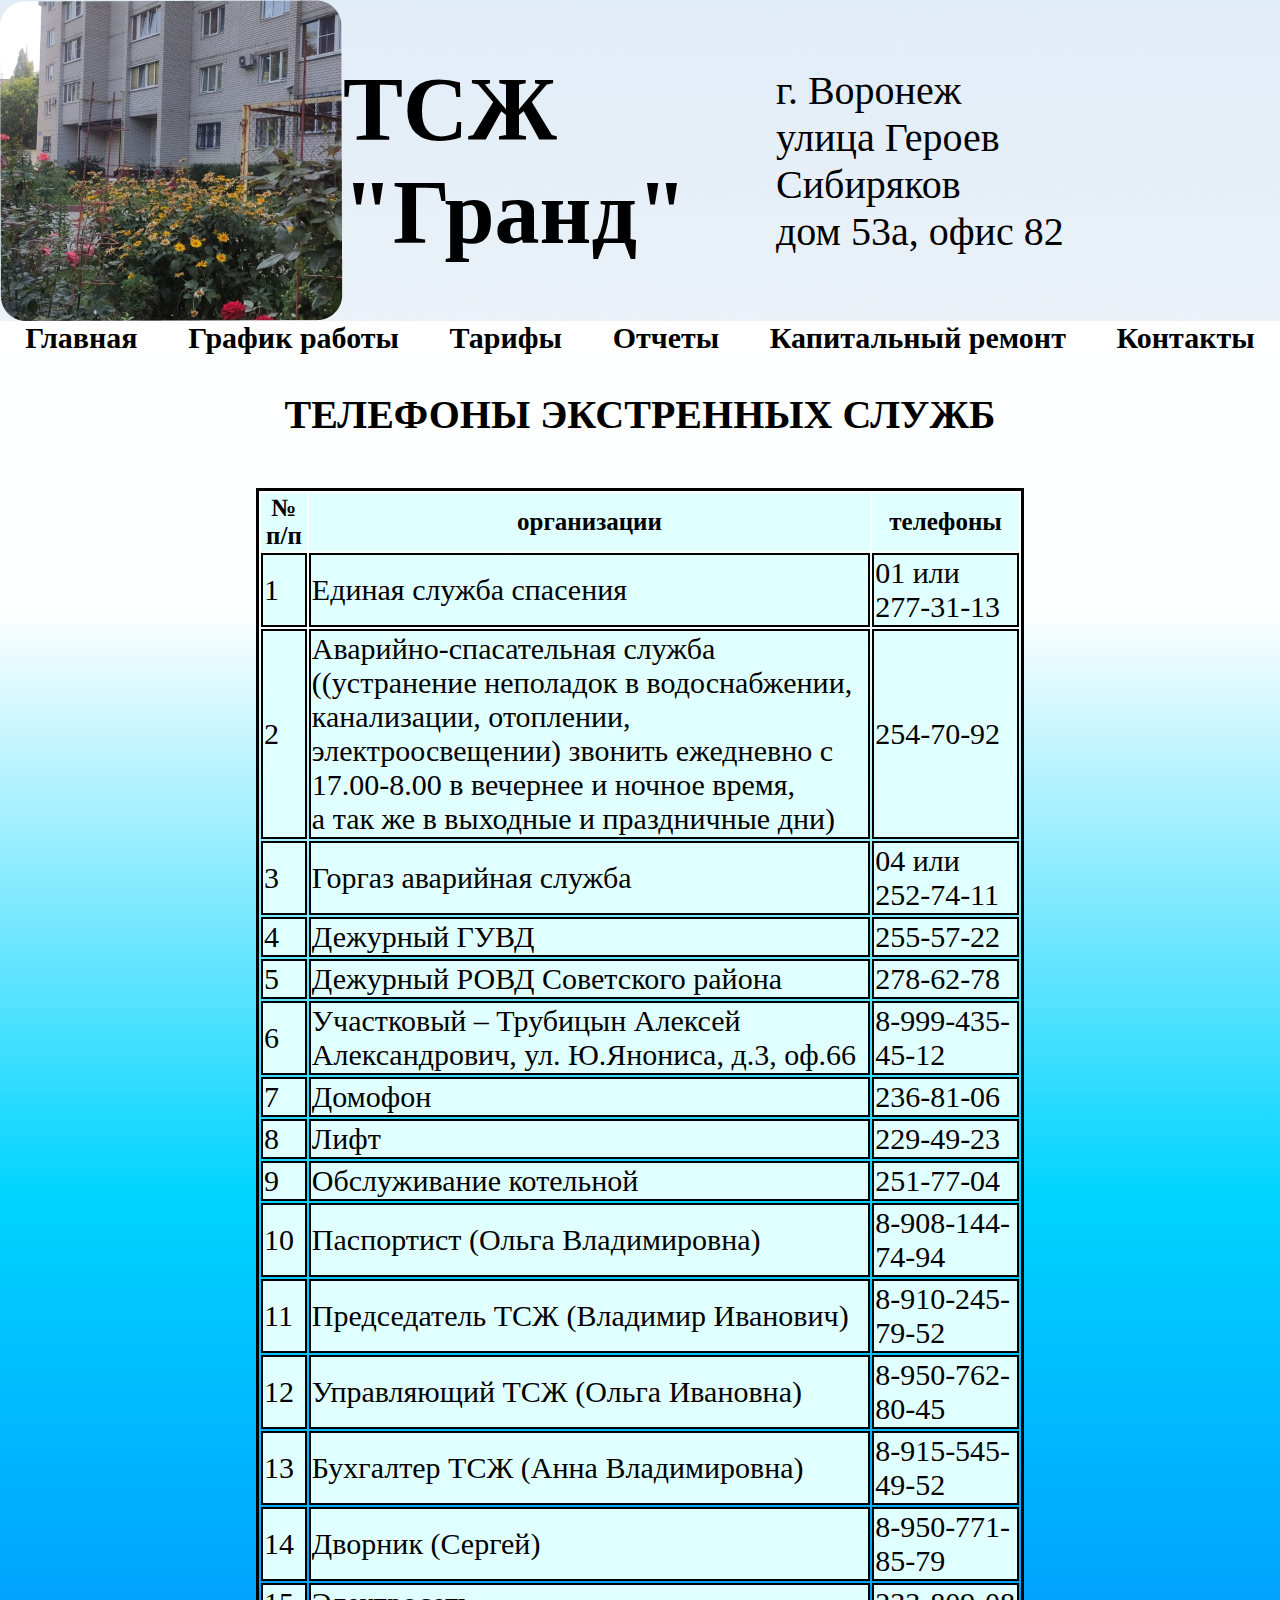
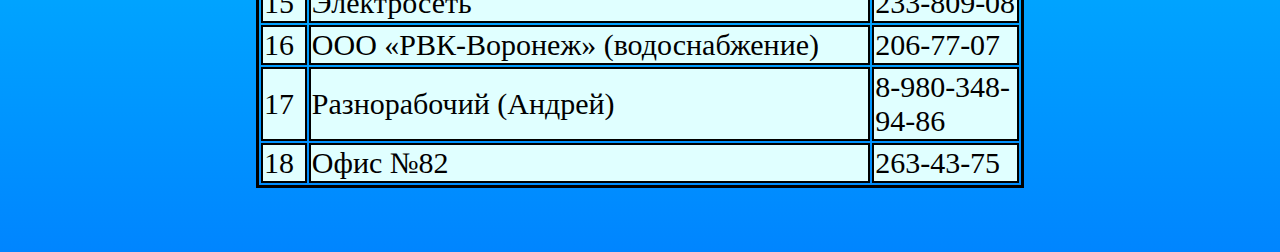
<file: contacts.html>
<!DOCTYPE html>
<html lang="en">

<head>
    <meta charset="UTF-8">
    <meta name="viewport" content="width=device-width, initial-scale=1.0">
    <title>Сайт ТСЖ "Гранд"</title>
    <link rel="stylesheet" href="style.css">
    <link rel="stylesheet" href="breakpoints.css">
</head>

<body>
    <header>

        <div class="header-flex__div">
            <img src="images/home_header.png">
            <h1 class="header-h1">ТСЖ "Гранд"</h1>
            <div class="header-p">
                <p class="adress">г. Воронеж</p>
                <p class="adress">улица Героев Сибиряков</p>
                <p class="adress">дом 53а, офис 82</p>
            </div>
        </div>
        <div class="burger-menu">
          <span></span>
        </div>
        <nav class="header__main-nav main-nav">
            <li class="list__item"><a href="index.html " class="main-nav__a">Главная</a></li>
            <li class="list__item"><a href="grafik.html " class="main-nav__a">График работы</a></li>
            <li class="list__item"><a href="tarif.html " class="main-nav__a">Тарифы</a></li>
            <li class="list__item"><a href="otchet.html " class="main-nav__a">Отчеты</a></li>
            <li class="list__item"><a href="kap-remont.html " class="main-nav__a">Капитальный ремонт</a></li>
            <li class="list__item"><a href="contacts.html " class="main-nav__a">Контакты</a></li>  
        </nav>
    </header>
    <main>
        <div class = "main__div">
            <p class="tel_ekctr_cly">ТЕЛЕФОНЫ ЭКСТРЕННЫХ СЛУЖБ</p>
            <table class="contacts_table">
                <colgroup>
                  <col span="2" style="background:LightCyan">
                  <col style="background-color:LightCyan">
                </colgroup>
                <tr class="tr1">
                  <th class="tablefont">№ п/п</th>
                  <th class="tablefont">организации</th>
                  <th class="tablefont">телефоны</th>
                </tr>
                <tr class="tr1">
                  <td class="td1">1</td>
                  <td class="td1">Единая служба спасения</td>
                  <td class="td1">01 или 277-31-13</td>
                </tr>
                <tr class="tr1">
                  <td class="td1">2</td>
                  <td class="td1">Аварийно-спасательная служба
                    ((устранение неполадок в водоснабжении, канализации, отоплении,<br> электроосвещении) звонить ежедневно с 17.00-8.00 в
                     вечернее и ночное время,<br> а так же в выходные и праздничные дни) 
                    </td>
                  <td class="td1">254-70-92</td>
                </tr>
                <tr class="tr1">
                    <td class="td1">3</td>
                    <td class="td1">Горгаз аварийная служба</td>
                    <td class="td1">04 или 252-74-11</td>
                  </tr>
                  <tr class="tr1">
                    <td class="td1">4</td>
                    <td class="td1">Дежурный ГУВД</td>
                    <td class="td1">255-57-22</td>
                  </tr>
                  <tr class="tr1">
                    <td class="td1">5</td>
                    <td class="td1">Дежурный РОВД Советского района</td>
                    <td class="td1">278-62-78</td>
                  </tr>
                  <tr class="tr1">
                    <td class="td1">6</td>
                    <td class="td1">Участковый – Трубицын Алексей Александрович, ул. Ю.Янониса, д.3, оф.66</td>
                    <td class="td1">8-999-435-45-12</td>
                  </tr>
                  <tr class="tr1">
                    <td class="td1">7</td>
                    <td class="td1">Домофон</td>
                    <td class="td1">236-81-06</td>
                  </tr>
                  <tr class="tr1">
                    <td class="td1">8</td>
                    <td class="td1">Лифт </td>
                    <td class="td1">229-49-23</td>
                  </tr>
                  <tr class="tr1">
                    <td class="td1">9</td>
                    <td class="td1">Обслуживание котельной</td>
                    <td class="td1">251-77-04</td>
                  </tr>
                  <tr class="tr1">
                    <td class="td1">10</td>
                    <td class="td1">Паспортист (Ольга Владимировна)</td>
                    <td class="td1">8-908-144-74-94</td>
                  </tr>
                  <tr class="tr1">
                    <td class="td1">11</td>
                    <td class="td1">Председатель ТСЖ (Владимир Иванович)</td>
                    <td class="td1">8-910-245-79-52</td>
                  </tr>
                  <tr class="tr1">
                    <td class="td1">12</td>
                    <td class="td1">Управляющий ТСЖ (Ольга Ивановна)</td>
                    <td class="td1">8-950-762-80-45</td>
                  </tr>
                  <tr class="tr1">
                    <td class="td1">13</td>
                    <td class="td1">Бухгалтер ТСЖ (Анна Владимировна)</td>
                    <td class="td1">8-915-545-49-52</td>
                  </tr>
                  <tr class="tr1">
                    <td class="td1">14</td>
                    <td class="td1">Дворник (Сергей)</td>
                    <td class="td1">8-950-771-85-79</td>
                  </tr>
                  <tr class="tr1">
                    <td class="td1">15</td>
                    <td class="td1">Электросеть</td>
                    <td class="td1">233-809-08</td>
                  </tr>
                  <tr class="tr1">
                    <td class="td1">16</td>
                    <td class="td1">ООО «РВК-Воронеж» (водоснабжение)</td>
                    <td class="td1">206-77-07</td>
                  </tr>
                  <tr class="tr1">
                    <td class="td1">17</td>
                    <td class="td1">Разнорабочий  (Андрей)</td>
                    <td class="td1">8-980-348-94-86</td>
                  </tr>
                  <tr class="tr1">
                    <td class="td1">18</td>
                    <td class="td1">Офис №82</td>
                    <td class="td1">263-43-75</td>
                  </tr>

                
              </table>
        </div>
    </main>
    <footer>
        
    </footer>
    <script>
      if(window.innerWidth < 481){
        // Get all <p> tags on the page
        const paragraphs = document.querySelectorAll('p');
    
        // Loop through each <p> tag and reduce font size by half
        paragraphs.forEach(paragraph => {
          const currentFontSize = window.getComputedStyle(paragraph).fontSize;
          const newSize = parseFloat(currentFontSize) * 0.6; // Reduce size by half
          paragraph.style.fontSize = newSize + 'px';
        });
    
        const h1s = document.querySelectorAll('h1');
        h1s.forEach(h1 => {
          const currentFontSize = window.getComputedStyle(h1).fontSize;
          const newSize = parseFloat(currentFontSize) * 0.4; // Reduce size by half
          h1.style.fontSize = newSize + 'px';
        });
    
        const as = document.querySelectorAll('a');
        as.forEach(a => {
          const currentFontSize = window.getComputedStyle(a).fontSize;
          const newSize = parseFloat(currentFontSize) * 0.6; // Reduce size by half
          a.style.fontSize = newSize + 'px';
        });
      }
    </script>
</body>
<script>
  let burger = document.querySelector('.burger-menu')
  let nav = document.querySelector('.main-nav')
  burger.addEventListener('click', function() {
      burger.classList.toggle('active')
      nav.classList.toggle('active')
  })
</script>
</html>
</file>
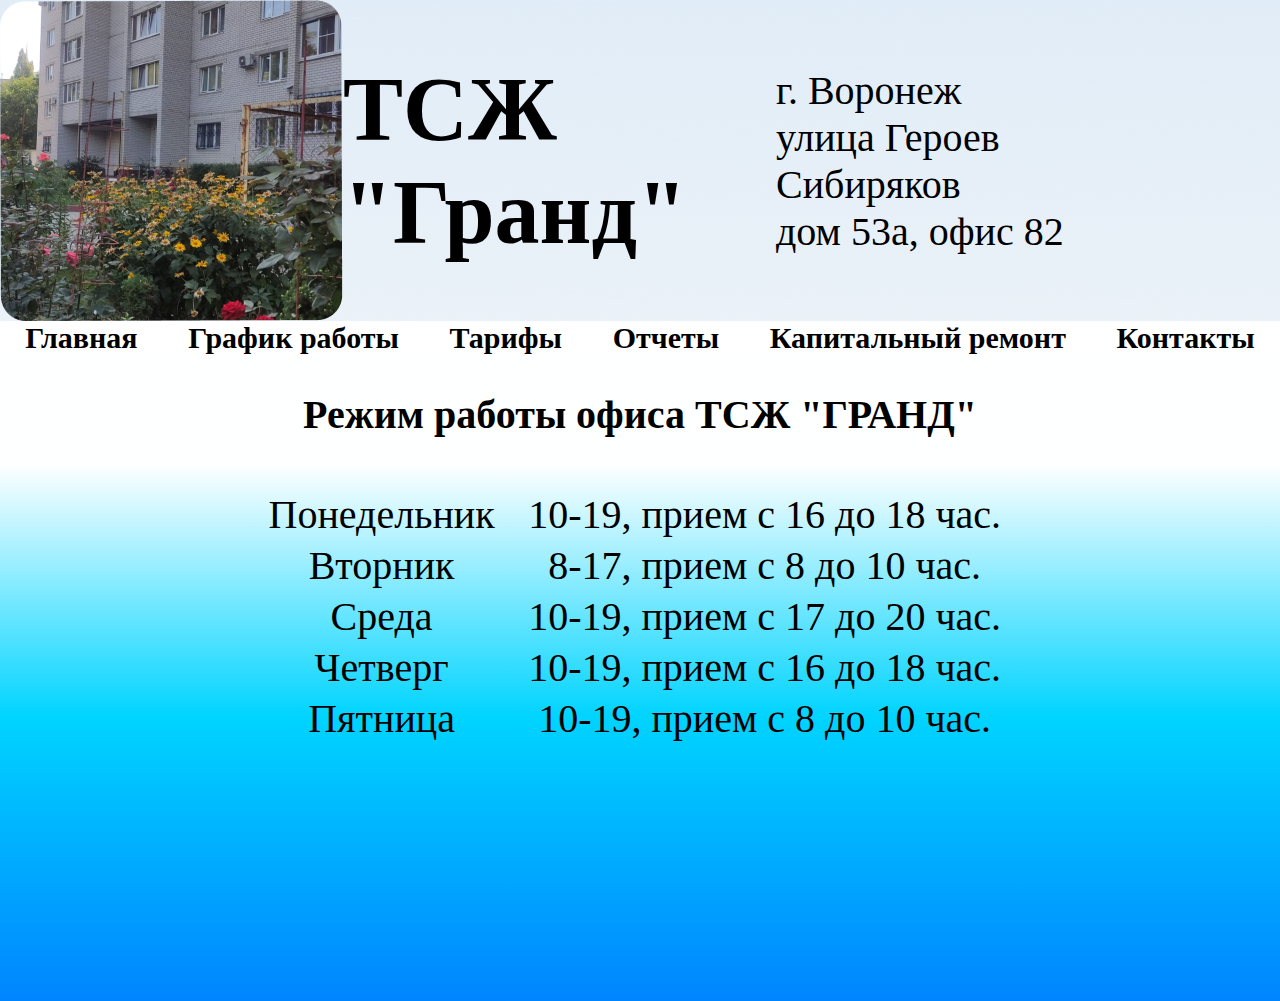
<file: grafik.html>
<!DOCTYPE html>
<html lang="en">

<head>
    <meta charset="UTF-8">
    <meta name="viewport" content="width=device-width, initial-scale=1.0">
    <title>Сайт ТСЖ "Гранд"</title>
    <link rel="stylesheet" href="style.css">
    <link rel="stylesheet" href="breakpoints.css">
</head>

<body>
    <header>

        <div class="header-flex__div">
            <img src="images/home_header.png">
            <h1 class="header-h1">ТСЖ "Гранд"</h1>
            <div class="header-p">
                <p class="adress">г. Воронеж</p>
                <p class="adress">улица Героев Сибиряков</p>
                <p class="adress">дом 53а, офис 82</p>
            </div>
        </div>
        <div class="burger-menu">
          <span></span>
        </div>
        <nav class="header__main-nav main-nav">
            <li class="list__item"><a href="index.html " class="main-nav__a">Главная</a></li>
            <li class="list__item"><a href="grafik.html " class="main-nav__a">График работы</a></li>
            <li class="list__item"><a href="tarif.html " class="main-nav__a">Тарифы</a></li>
            <li class="list__item"><a href="otchet.html " class="main-nav__a">Отчеты</a></li>
            <li class="list__item"><a href="kap-remont.html " class="main-nav__a">Капитальный ремонт</a></li>
            <li class="list__item"><a href="contacts.html " class="main-nav__a">Контакты</a></li>  
        </nav>
    </header>
    <main class="maingrafik">
        <div class = "main__div">
            <p class="tel_ekctr_cly">Режим работы офиса ТСЖ "ГРАНД"</p>
            <table class="table2 table2_grafik">
                <tr class="tr2 tr2_grafik">
                  <td class="td2 td2_grafik">Понедельник</td>
                  <td class="td2 td2_grafik">10-19, прием с 16 до 18 час.</td>
                </tr>
                <tr class="tr2 tr2_grafik">
                  <td class="td2 td2_grafik">Вторник</td>
                  <td class="td2 td2_grafik">8-17, прием с 8 до 10 час.</td>
                </tr>
                <tr class="tr2 tr2_grafik">
                    <td class="td2 td2_grafik">Среда</td>
                    <td class="td2 td2_grafik">10-19, прием с 17 до 20 час.</td>
                  </tr>
                  <tr class="tr2 tr2_grafik">
                    <td class="td2 td2_grafik">Четверг</td>
                    <td class="td2 td2_grafik">10-19, прием с 16 до 18 час.</td>
                  </tr>
                  <tr class="tr2 tr2_grafik">
                    <td class="td2 td2_grafik">Пятница</td>
                    <td class="td2 td2_grafik">10-19, прием с 8 до 10 час.</td>
                  </tr>
            </table>           
        </div>
    </main>
    <footer>
        
    </footer>
</body>
<script>
  console.log(window.innerWidth);
  if(window.innerWidth < 481){
    // Get all <p> tags on the page
    const paragraphs = document.querySelectorAll('p');
    console.log("check");

    // Loop through each <p> tag and reduce font size by half
    paragraphs.forEach(paragraph => {
      const currentFontSize = window.getComputedStyle(paragraph).fontSize;
      const newSize = parseFloat(currentFontSize) * 0.6; // Reduce size by half
      paragraph.style.fontSize = newSize + 'px';
    });

    const h1s = document.querySelectorAll('h1');
    h1s.forEach(h1 => {
      const currentFontSize = window.getComputedStyle(h1).fontSize;
      const newSize = parseFloat(currentFontSize) * 0.4; // Reduce size by half
      h1.style.fontSize = newSize + 'px';
    });

    const as = document.querySelectorAll('a');
    as.forEach(a => {
      const currentFontSize = window.getComputedStyle(a).fontSize;
      const newSize = parseFloat(currentFontSize) * 0.6; // Reduce size by half
      a.style.fontSize = newSize + 'px';
    });
  }
</script>
<script>
  let burger = document.querySelector('.burger-menu')
  let nav = document.querySelector('.main-nav')
  burger.addEventListener('click', function() {
      burger.classList.toggle('active')
      nav.classList.toggle('active')
  })
</script>
</html>
</file>
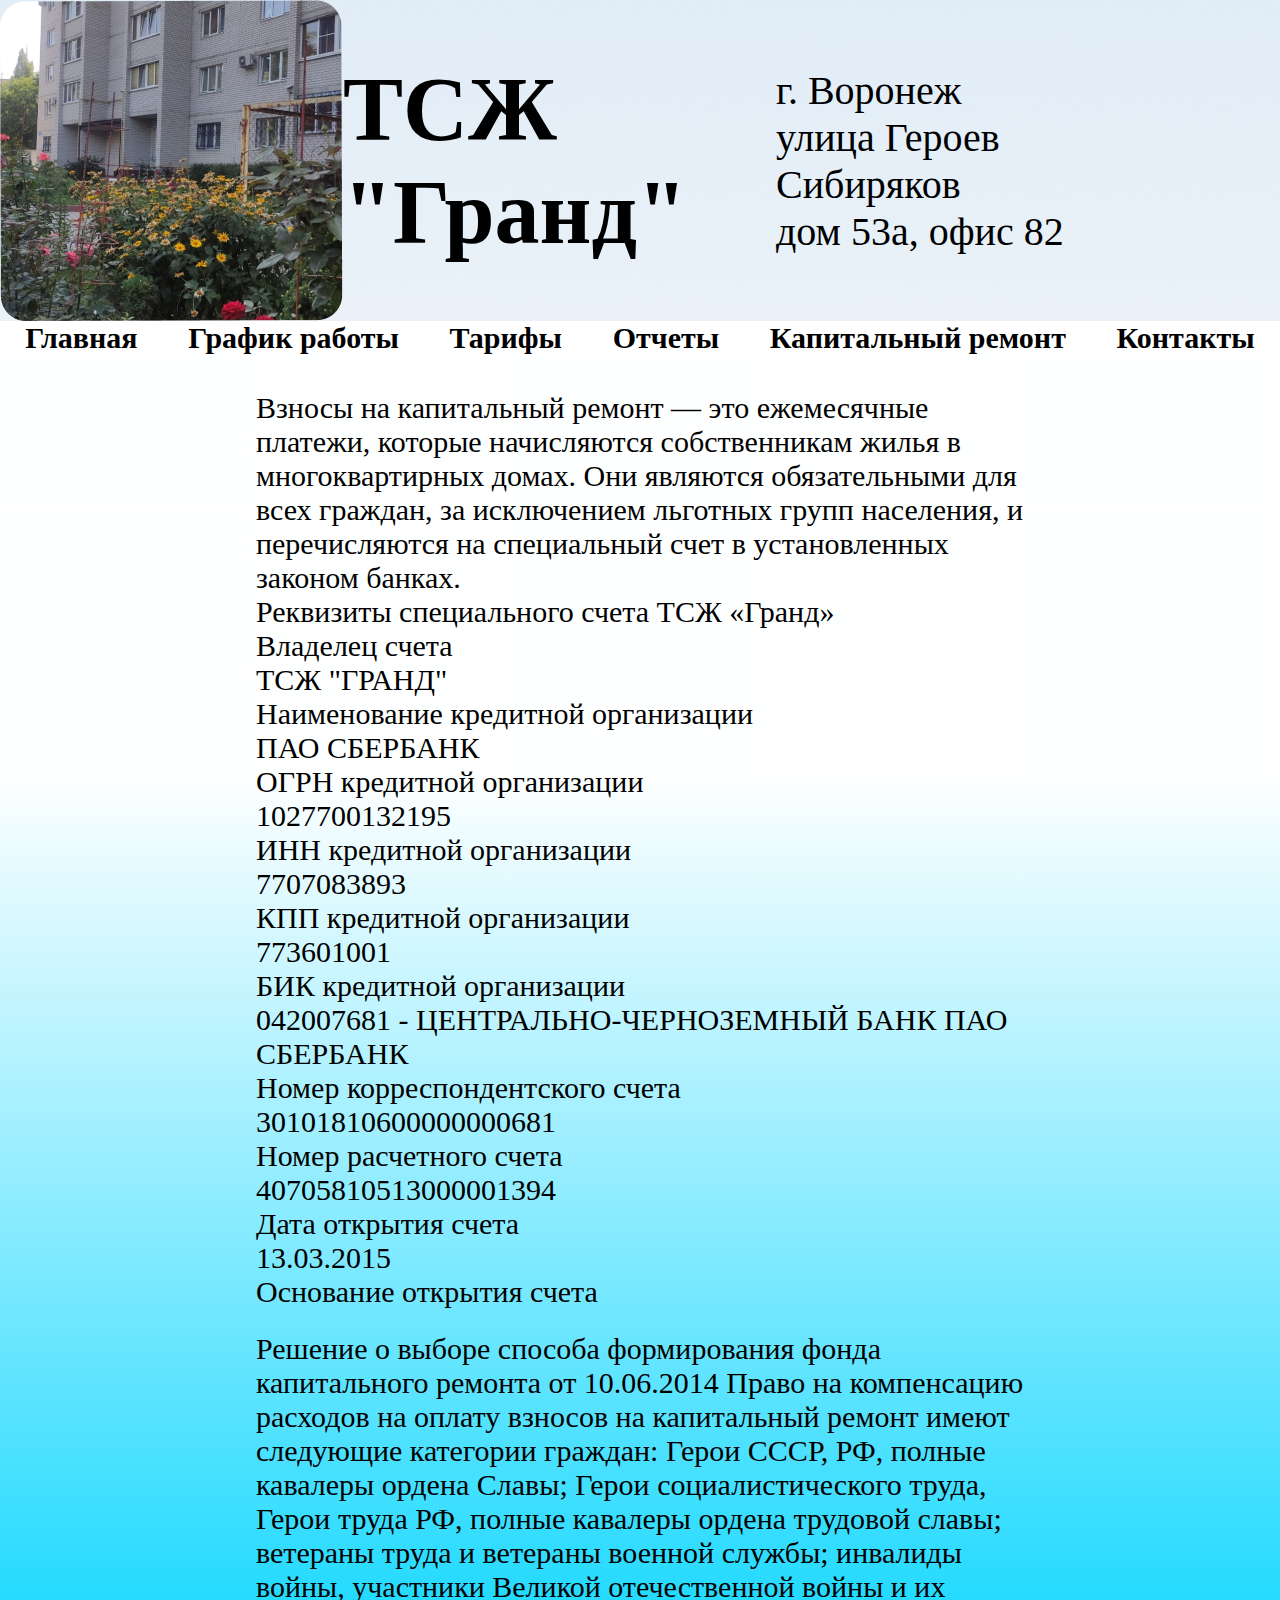
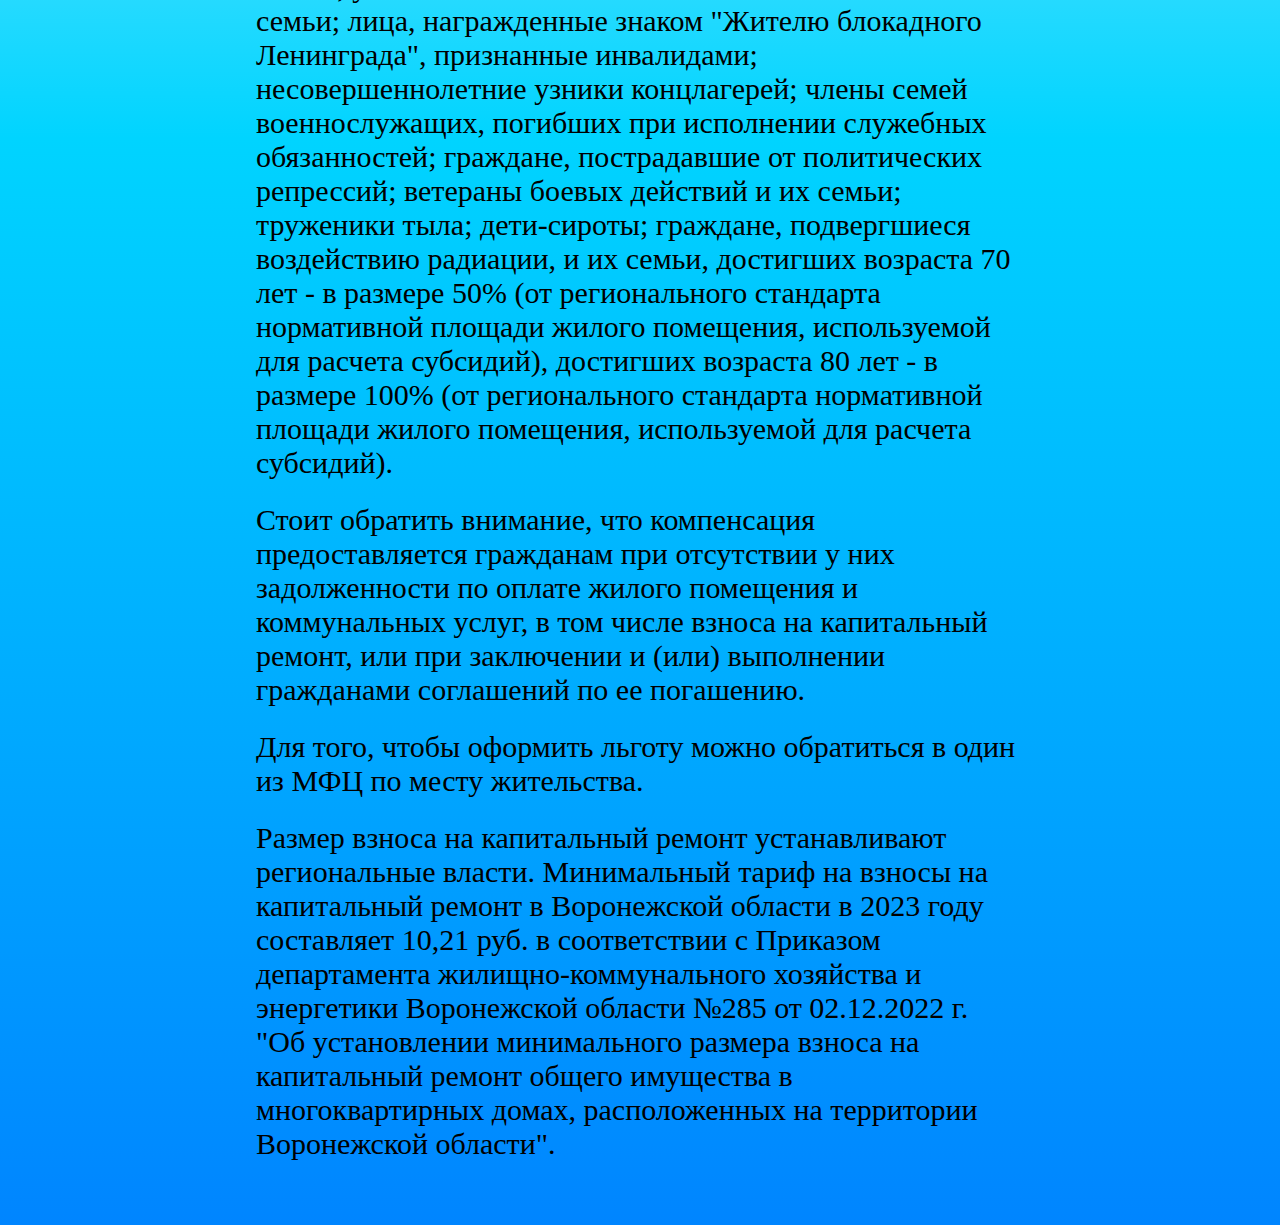
<file: kap-remont.html>
<!DOCTYPE html>
<html lang="en">

<head>
    <meta charset="UTF-8">
    <meta name="viewport" content="width=device-width, initial-scale=1.0">
    <title>Сайт ТСЖ "Гранд"</title>
    <link rel="stylesheet" href="style.css">
    <link rel="stylesheet" href="breakpoints.css">
</head>

<body>
    <header>

        <div class="header-flex__div">
            <img src="images/home_header.png">
            <h1 class="header-h1">ТСЖ "Гранд"</h1>
            <div class="header-p">
                <p class="adress">г. Воронеж</p>
                <p class="adress">улица Героев Сибиряков</p>
                <p class="adress">дом 53а, офис 82</p>
            </div>
        </div>
        <div class="burger-menu">
            <span></span>
          </div>
          <nav class="header__main-nav main-nav">
              <li class="list__item"><a href="index.html " class="main-nav__a">Главная</a></li>
              <li class="list__item"><a href="grafik.html " class="main-nav__a">График работы</a></li>
              <li class="list__item"><a href="tarif.html " class="main-nav__a">Тарифы</a></li>
              <li class="list__item"><a href="otchet.html " class="main-nav__a">Отчеты</a></li>
              <li class="list__item"><a href="kap-remont.html " class="main-nav__a">Капитальный ремонт</a></li>
              <li class="list__item"><a href="contacts.html " class="main-nav__a">Контакты</a></li>  
          </nav>
    </header>
    <main>
        <div class = "main__div">
            <p class="kap-r-teg-p">       
                Взносы на капитальный ремонт — это ежемесячные платежи, которые начисляются собственникам жилья в многоквартирных домах. Они являются обязательными
                для всех граждан, за исключением льготных групп населения, и перечисляются на специальный счет в установленных законом банках. <br>   
                Реквизиты специального счета ТСЖ «Гранд» <br> 
                Владелец счета <br> 
                ТСЖ "ГРАНД" <br>
                Наименование кредитной организации <br>
                ПАО СБЕРБАНК <br>
                ОГРН кредитной организации <br>
                1027700132195 <br>
                ИНН кредитной организации <br>
                7707083893 <br>
                КПП кредитной организации <br>
                773601001 <br>
                БИК кредитной организации <br>
                042007681 - ЦЕНТРАЛЬНО-ЧЕРНОЗЕМНЫЙ БАНК ПАО СБЕРБАНК <br>
                Номер корреспондентского счета <br>
                30101810600000000681 <br>
                Номер расчетного счета <br>
                40705810513000001394 <br>
                Дата открытия счета <br>
                13.03.2015 <br>
                Основание открытия счета 
                </p>
                <p class="kap-r-teg-p">
                Решение о выборе способа формирования фонда капитального ремонта от 10.06.2014 
                Право на компенсацию расходов на оплату взносов на капитальный ремонт имеют следующие категории граждан: Герои СССР, РФ, полные кавалеры ордена Славы; Герои социалистического труда, Герои труда РФ, полные кавалеры ордена трудовой славы; ветераны труда и ветераны военной службы; инвалиды войны, участники Великой отечественной войны и их семьи; лица, награжденные знаком "Жителю блокадного Ленинграда", признанные инвалидами; несовершеннолетние узники концлагерей; члены семей военнослужащих, погибших при исполнении служебных обязанностей; граждане, пострадавшие от политических репрессий; ветераны боевых действий и их семьи; труженики тыла; дети-сироты; граждане, подвергшиеся воздействию радиации, и их семьи, достигших возраста 70 лет - в размере 50% (от регионального стандарта нормативной площади жилого помещения, используемой для расчета субсидий), достигших возраста 80 лет - в размере 100% (от регионального стандарта нормативной площади жилого помещения, используемой для расчета субсидий). </p>
                <p class="kap-r-teg-p">
                Стоит обратить внимание, что компенсация предоставляется гражданам при отсутствии у них задолженности по оплате жилого помещения и коммунальных услуг, в том числе взноса на капитальный ремонт, или при заключении и (или) выполнении гражданами соглашений по ее погашению. </p>
                <p class="kap-r-teg-p">
                Для того, чтобы оформить льготу можно обратиться в один из МФЦ по месту жительства.</p>
                <p class="kap-r-teg-p">
                Размер взноса на капитальный ремонт устанавливают региональные власти. Минимальный тариф на взносы на капитальный ремонт в Воронежской области в 2023 году составляет 10,21 руб. в соответствии с Приказом департамента жилищно-коммунального хозяйства и энергетики Воронежской области №285 от 02.12.2022 г. "Об установлении минимального размера взноса на капитальный ремонт общего имущества в многоквартирных домах, расположенных на территории Воронежской области".
            </p>          
        </div>
    </main>
    <footer>
        
    </footer>
    <script>
        if(window.innerWidth < 481){
          // Get all <p> tags on the page
          const paragraphs = document.querySelectorAll('p');
      
          // Loop through each <p> tag and reduce font size by half
          paragraphs.forEach(paragraph => {
            const currentFontSize = window.getComputedStyle(paragraph).fontSize;
            const newSize = parseFloat(currentFontSize) * 0.6; // Reduce size by half
            paragraph.style.fontSize = newSize + 'px';
          });
      
          const h1s = document.querySelectorAll('h1');
          h1s.forEach(h1 => {
            const currentFontSize = window.getComputedStyle(h1).fontSize;
            const newSize = parseFloat(currentFontSize) * 0.4; // Reduce size by half
            h1.style.fontSize = newSize + 'px';
          });
      
          const as = document.querySelectorAll('a');
          as.forEach(a => {
            const currentFontSize = window.getComputedStyle(a).fontSize;
            const newSize = parseFloat(currentFontSize) * 0.6; // Reduce size by half
            a.style.fontSize = newSize + 'px';
          });
        }
    </script>
</body>
<script>
    let burger = document.querySelector('.burger-menu')
    let nav = document.querySelector('.main-nav')
    burger.addEventListener('click', function() {
        burger.classList.toggle('active')
        nav.classList.toggle('active')
    })
  </script>
</html>
</file>
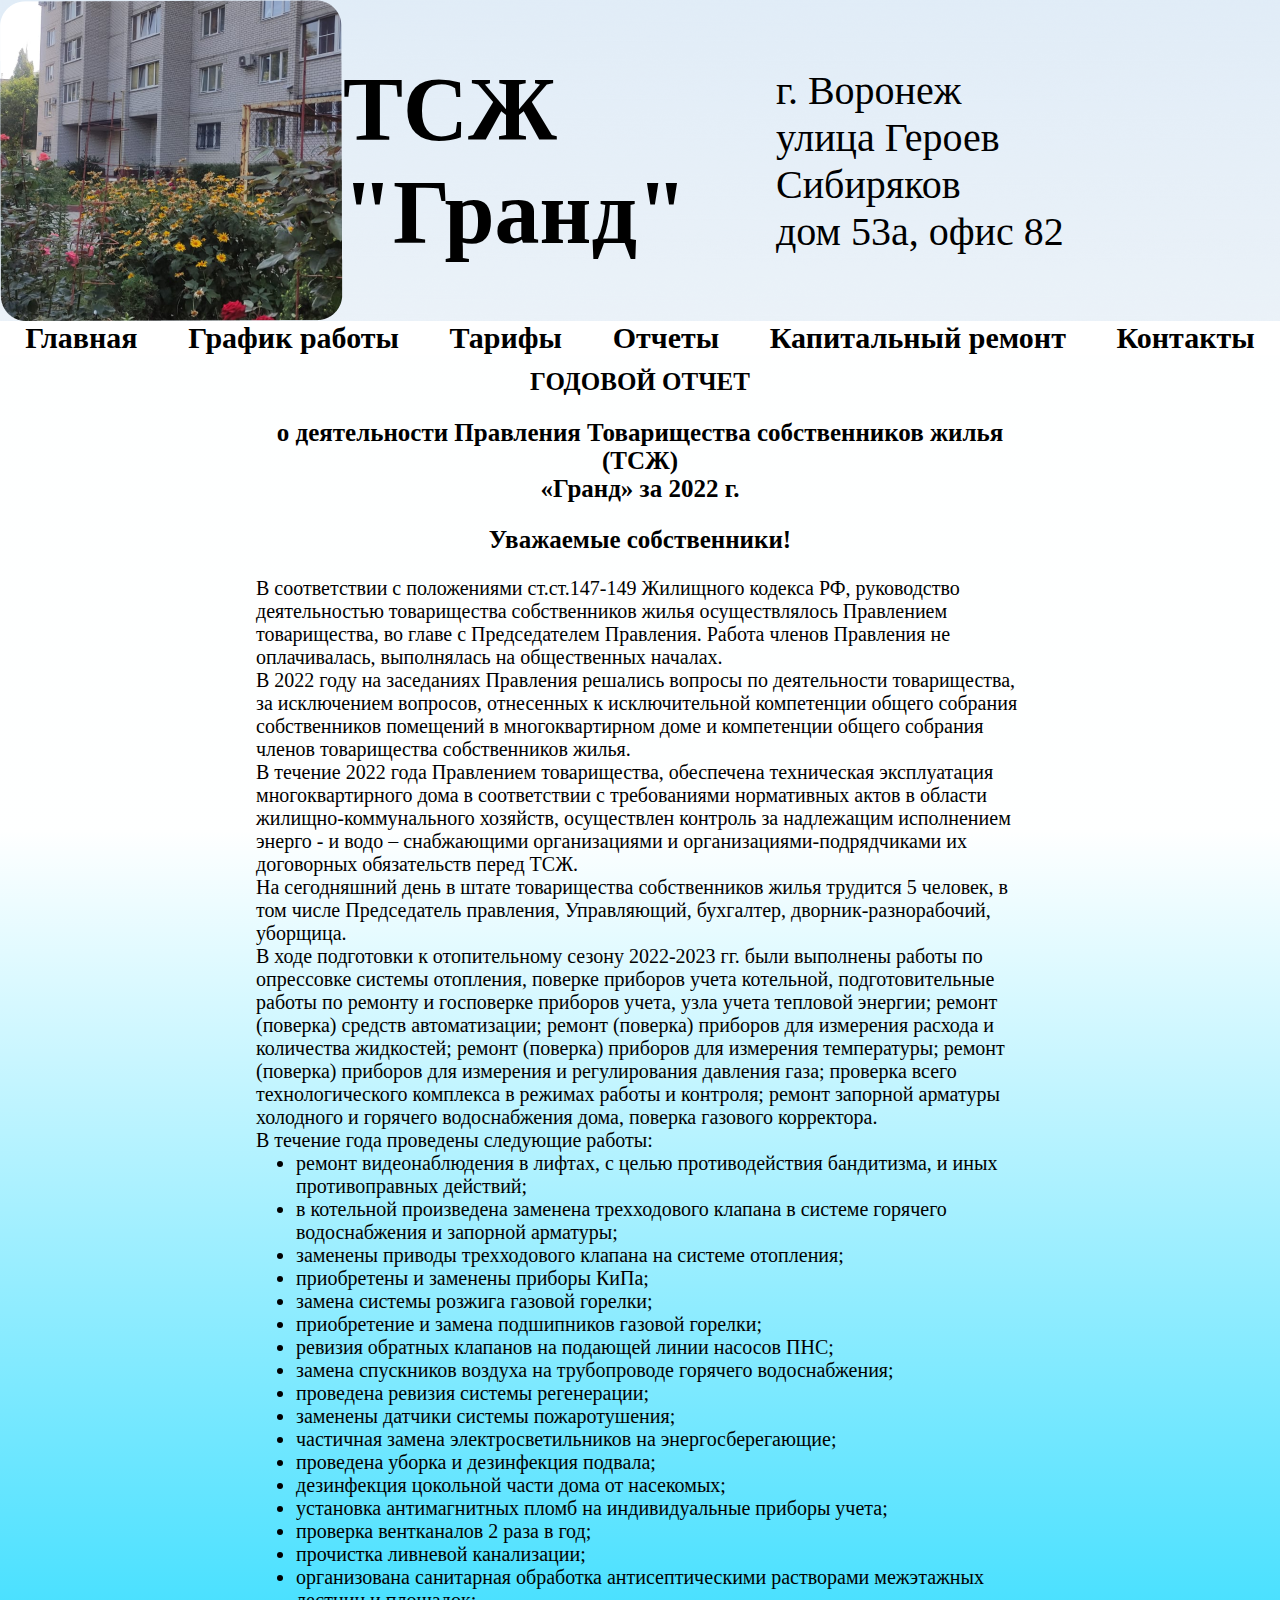
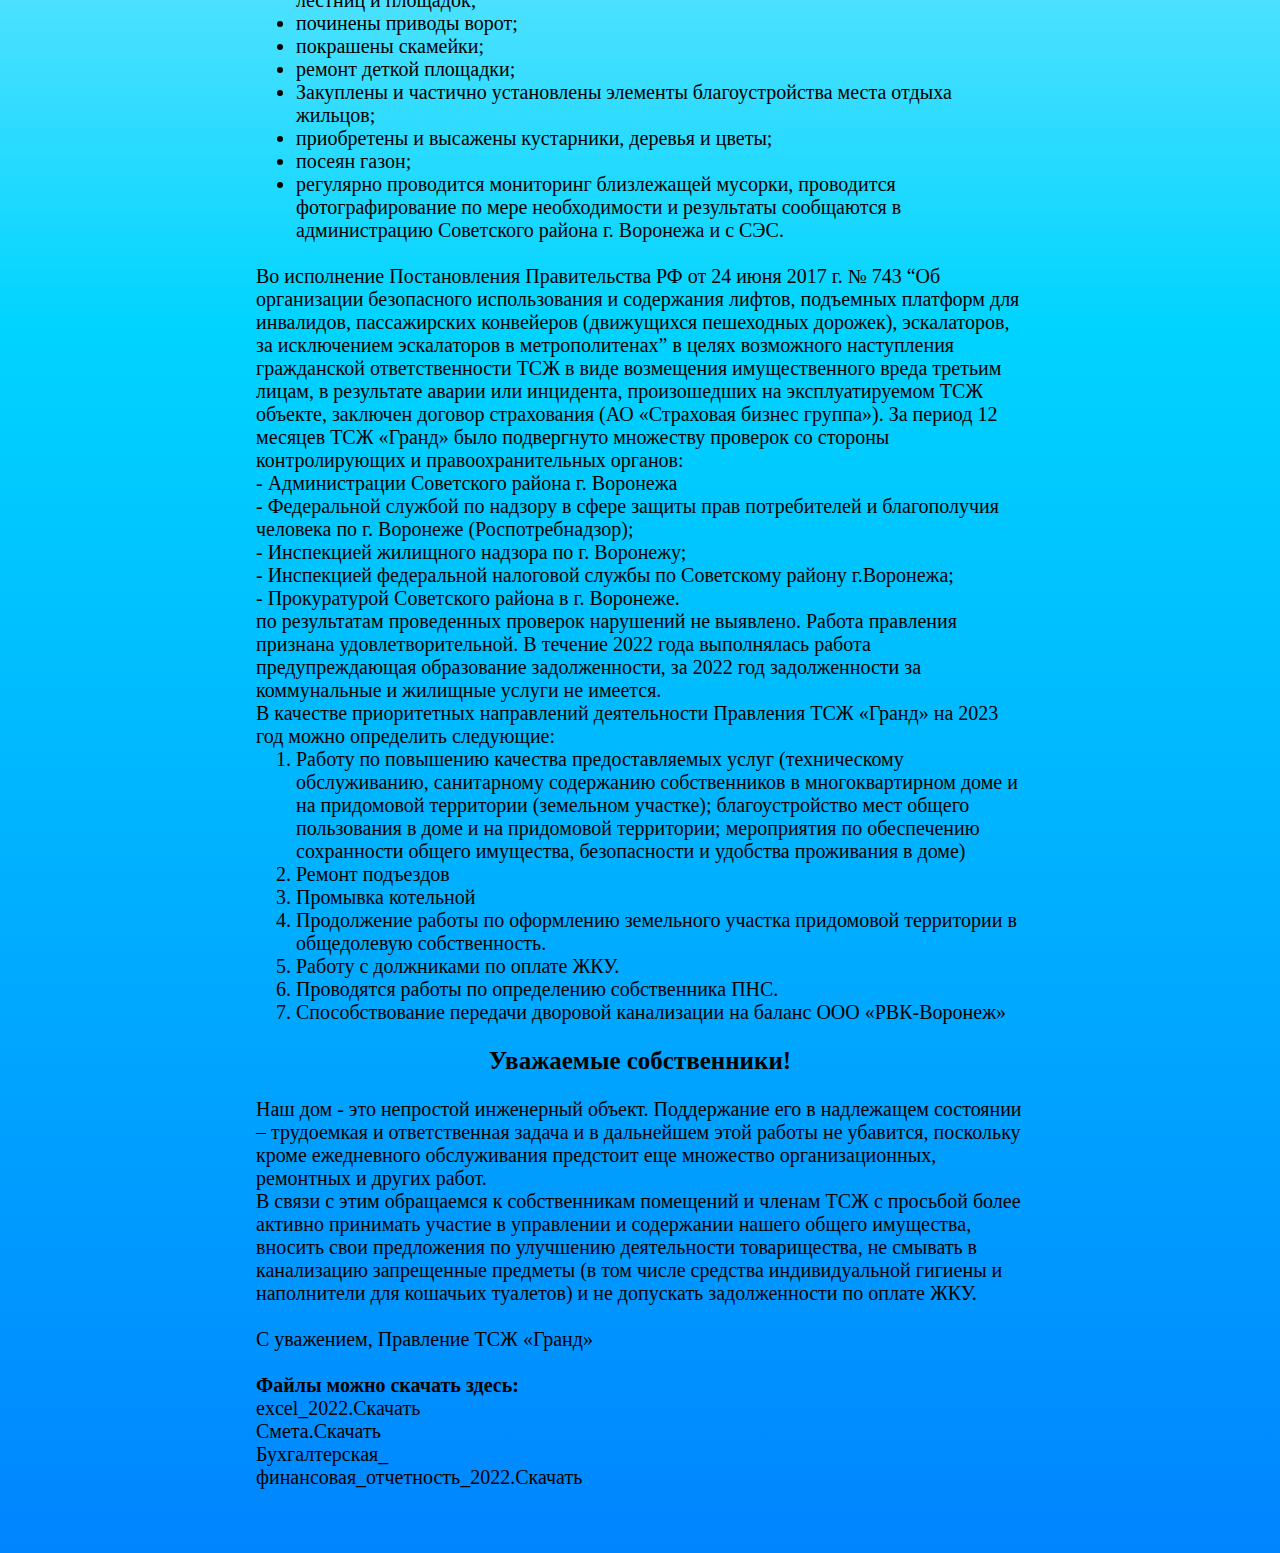
<file: otchet.html>
<!DOCTYPE html>
<html lang="en">

<head>
    <meta charset="UTF-8">
    <meta name="viewport" content="width=device-width, initial-scale=1.0">
    <title>ТСЖ "Гранд"</title>
    <link rel="stylesheet" href="style.css">
    <link rel="stylesheet" href="breakpoints.css">
</head>

<body>
    <header>

        <div class="header-flex__div">
            <img src="images/home_header.png">
            <h1 class="header-h1">ТСЖ "Гранд"</h1>
            <div class="header-p">
                <p class="adress">г. Воронеж</p>
                <p class="adress">улица Героев Сибиряков</p>
                <p class="adress">дом 53а, офис 82</p>
            </div>
        </div>
        <div class="burger-menu">
            <span></span>
          </div>
          <nav class="header__main-nav main-nav">
              <li class="list__item"><a href="index.html " class="main-nav__a">Главная</a></li>
              <li class="list__item"><a href="grafik.html " class="main-nav__a">График работы</a></li>
              <li class="list__item"><a href="tarif.html " class="main-nav__a">Тарифы</a></li>
              <li class="list__item"><a href="otchet.html " class="main-nav__a">Отчеты</a></li>
              <li class="list__item"><a href="kap-remont.html " class="main-nav__a">Капитальный ремонт</a></li>
              <li class="list__item"><a href="contacts.html " class="main-nav__a">Контакты</a></li>  
          </nav>
    </header>
    <main>
        <div class = "main__div">
            <h1 class="ppp">
                ГОДОВОЙ ОТЧЕТ    
            </h1>
            <p class="ppp">       
                о деятельности Правления Товарищества собственников жилья (ТСЖ)<br>
                «Гранд» за 2022 г.        
            </p>
            <p class="ppp">    
                Уважаемые собственники!    
            </p>
            <p class ="pppp">
                В соответствии с положениями ст.ст.147-149 Жилищного кодекса РФ, руководство деятельностью товарищества собственников жилья осуществлялось Правлением товарищества, во главе с Председателем Правления. Работа членов Правления не оплачивалась, выполнялась на общественных началах.<br>
                В 2022 году на заседаниях Правления решались вопросы по деятельности товарищества, за исключением вопросов, отнесенных к исключительной компетенции общего собрания собственников помещений в многоквартирном доме и компетенции общего собрания членов товарищества собственников жилья.<br>
                В течение 2022 года Правлением товарищества, обеспечена техническая эксплуатация многоквартирного дома в соответствии с требованиями нормативных актов в области жилищно-коммунального хозяйств, осуществлен контроль за надлежащим исполнением энерго - и водо – снабжающими организациями и организациями-подрядчиками их договорных обязательств перед ТСЖ.<br>
                На сегодняшний день в штате товарищества собственников жилья трудится 5 человек, в том числе Председатель правления, Управляющий, бухгалтер, дворник-разнорабочий, уборщица.<br>
                В ходе подготовки к отопительному сезону 2022-2023 гг. были выполнены работы по опрессовке системы отопления,  поверке приборов учета котельной, подготовительные работы по ремонту и госповерке приборов учета, узла учета тепловой энергии; ремонт (поверка) средств автоматизации; ремонт (поверка) приборов для измерения расхода и количества жидкостей; ремонт (поверка) приборов для измерения температуры; ремонт (поверка) приборов для измерения и регулирования давления газа; проверка всего технологического комплекса в режимах работы и контроля; ремонт запорной арматуры холодного и горячего водоснабжения дома, поверка газового корректора.<br>
                В течение года  проведены следующие работы:
                    
            </p>
            <ul class="pppp">
                <li>ремонт видеонаблюдения в лифтах, с целью противодействия бандитизма, и иных противоправных действий;</li>
                <li>в котельной произведена заменена трехходового клапана в системе горячего водоснабжения и запорной арматуры;</li>
                <li>заменены приводы трехходового клапана на системе отопления;</li>
                <li>приобретены и заменены приборы КиПа;</li>
                <li>замена системы розжига газовой горелки;</li>
                <li>приобретение и замена подшипников газовой горелки;</li>
                <li>ревизия обратных клапанов на подающей линии насосов ПНС;</li>
                <li>замена спускников воздуха на трубопроводе горячего водоснабжения;</li>
                <li>проведена ревизия системы регенерации;</li>
                <li>заменены датчики системы пожаротушения;</li>
                <li>частичная замена электросветильников на энергосберегающие;</li>
                <li>проведена уборка и дезинфекция подвала;</li>
                <li>дезинфекция цокольной части дома от насекомых;</li>
                <li>установка антимагнитных пломб на индивидуальные приборы учета;</li>
                <li>проверка вентканалов 2 раза в год;</li>
                <li>прочистка ливневой канализации;</li>
                <li>организована санитарная обработка антисептическими растворами межэтажных лестниц и площадок;</li>
                <li>починены приводы ворот;</li>
                <li>покрашены скамейки;</li>
                <li>ремонт деткой площадки;</li>
                <li>Закуплены и частично установлены элементы благоустройства места отдыха жильцов;</li>
                <li>приобретены и высажены  кустарники, деревья и цветы;</li>
                <li>посеян газон;</li>
                <li>регулярно проводится мониторинг близлежащей мусорки, проводится фотографирование по мере необходимости и результаты сообщаются в администрацию Советского района г. Воронежа и с СЭС. </li>

            </ul>
            <p class="pppp">    
                Во исполнение Постановления Правительства РФ от 24 июня 2017 г. № 743 “Об организации безопасного использования и содержания лифтов, подъемных платформ для инвалидов, пассажирских конвейеров (движущихся пешеходных дорожек), эскалаторов, за исключением эскалаторов в метрополитенах”  в целях возможного наступления гражданской ответственности ТСЖ в виде возмещения имущественного вреда третьим лицам, в результате аварии или инцидента, произошедших на эксплуатируемом ТСЖ объекте, заключен договор страхования (АО «Страховая бизнес группа»). 
                За период 12 месяцев ТСЖ «Гранд» было подвергнуто множеству проверок со стороны контролирующих и правоохранительных органов:<br>
                - Администрации Советского района г. Воронежа<br> 
                - Федеральной службой по надзору в сфере защиты прав потребителей и
                благополучия человека по г. Воронеже (Роспотребнадзор);<br>
                - Инспекцией жилищного надзора по г. Воронежу;<br>
                - Инспекцией федеральной налоговой службы по Советскому району г.Воронежа;<br>
                - Прокуратурой Советского района в г. Воронеже.<br>
                по результатам проведенных проверок нарушений не выявлено.
                Работа правления признана удовлетворительной.
                В течение 2022 года выполнялась работа предупреждающая образование задолженности, за 2022 год задолженности за коммунальные и жилищные услуги не имеется.<br>
                В качестве приоритетных направлений деятельности Правления ТСЖ
                «Гранд» на 2023 год можно определить следующие:<br>
                
    
            </p>
            <ol class="pppp">
                <li> Работу по повышению качества предоставляемых услуг (техническому
                    обслуживанию, санитарному содержанию собственников в многоквартирном доме и на придомовой территории (земельном участке); благоустройство мест общего пользования в доме и на придомовой территории; мероприятия по обеспечению сохранности общего
                    имущества, безопасности и удобства проживания в доме)</li>
                <li>Ремонт подъездов</li>
                <li>Промывка котельной</li>
                <li>Продолжение работы по оформлению земельного участка придомовой территории в общедолевую собственность.</li>
                <li>Работу с должниками по оплате ЖКУ.</li>
                <li>Проводятся работы по определению собственника ПНС.</li>
                <li>Способствование передачи дворовой канализации на баланс ООО «РВК-Воронеж» </li>
            </ol>
            <p class="ppp">
                Уважаемые собственники!
            </p>
            <p class="pppp">
                Наш дом - это непростой инженерный объект. Поддержание его
                в надлежащем состоянии – трудоемкая и ответственная задача и в дальнейшем
                этой работы не убавится, поскольку кроме ежедневного обслуживания предстоит
                еще множество организационных, ремонтных и других работ.<br>
                В связи с этим обращаемся к собственникам помещений и членам ТСЖ с
                просьбой более активно принимать участие в управлении и содержании нашего
                общего имущества, вносить свои предложения по улучшению деятельности
                товарищества, не смывать в канализацию запрещенные предметы (в том числе средства индивидуальной гигиены и наполнители для кошачьих туалетов) и не допускать задолженности по оплате ЖКУ.
    
            </p>
            <p class="pppp">
                С уважением,
                Правление ТСЖ «Гранд»
    
            </p>
            <p class="pppp">
                <b> Файлы можно скачать здесь: </b>
            </p>
            <div class="ccilky">
                <a class="csilka" href="excel_2022.xlsx" download="excel_2022.xlsx">excel_2022.Скачать</a><br>
                <a class="csilka" href="cmeta2022.xlsx" download="cmeta2022.xlsx">Смета.Скачать</a><br>
                <a class="csilka" href="ot.pdf" download="ot.pdf">Бухгалтерская_<br>финансовая_отчетность_2022.Скачать</a>
            </div>
        </div>
    </main>
    <footer>
        
    </footer>
    <script>
        if(window.innerWidth < 481){
          // Get all <p> tags on the page
          const paragraphs = document.querySelectorAll('p');
      
          // Loop through each <p> tag and reduce font size by half
          paragraphs.forEach(paragraph => {
            const currentFontSize = window.getComputedStyle(paragraph).fontSize;
            const newSize = parseFloat(currentFontSize) * 0.6; // Reduce size by half
            paragraph.style.fontSize = newSize + 'px';
          });
      
          const h1s = document.querySelectorAll('h1');
          h1s.forEach(h1 => {
            const currentFontSize = window.getComputedStyle(h1).fontSize;
            const newSize = parseFloat(currentFontSize) * 0.4; // Reduce size by half
            h1.style.fontSize = newSize + 'px';
          });
      
          const as = document.querySelectorAll('a');
          as.forEach(a => {
            const currentFontSize = window.getComputedStyle(a).fontSize;
            const newSize = parseFloat(currentFontSize) * 0.6; // Reduce size by half
            a.style.fontSize = newSize + 'px';
          });
        }
    </script>
</body>
<script>
    let burger = document.querySelector('.burger-menu')
    let nav = document.querySelector('.main-nav')
    burger.addEventListener('click', function() {
        burger.classList.toggle('active')
        nav.classList.toggle('active')
    })
  </script>
</html>
</file>
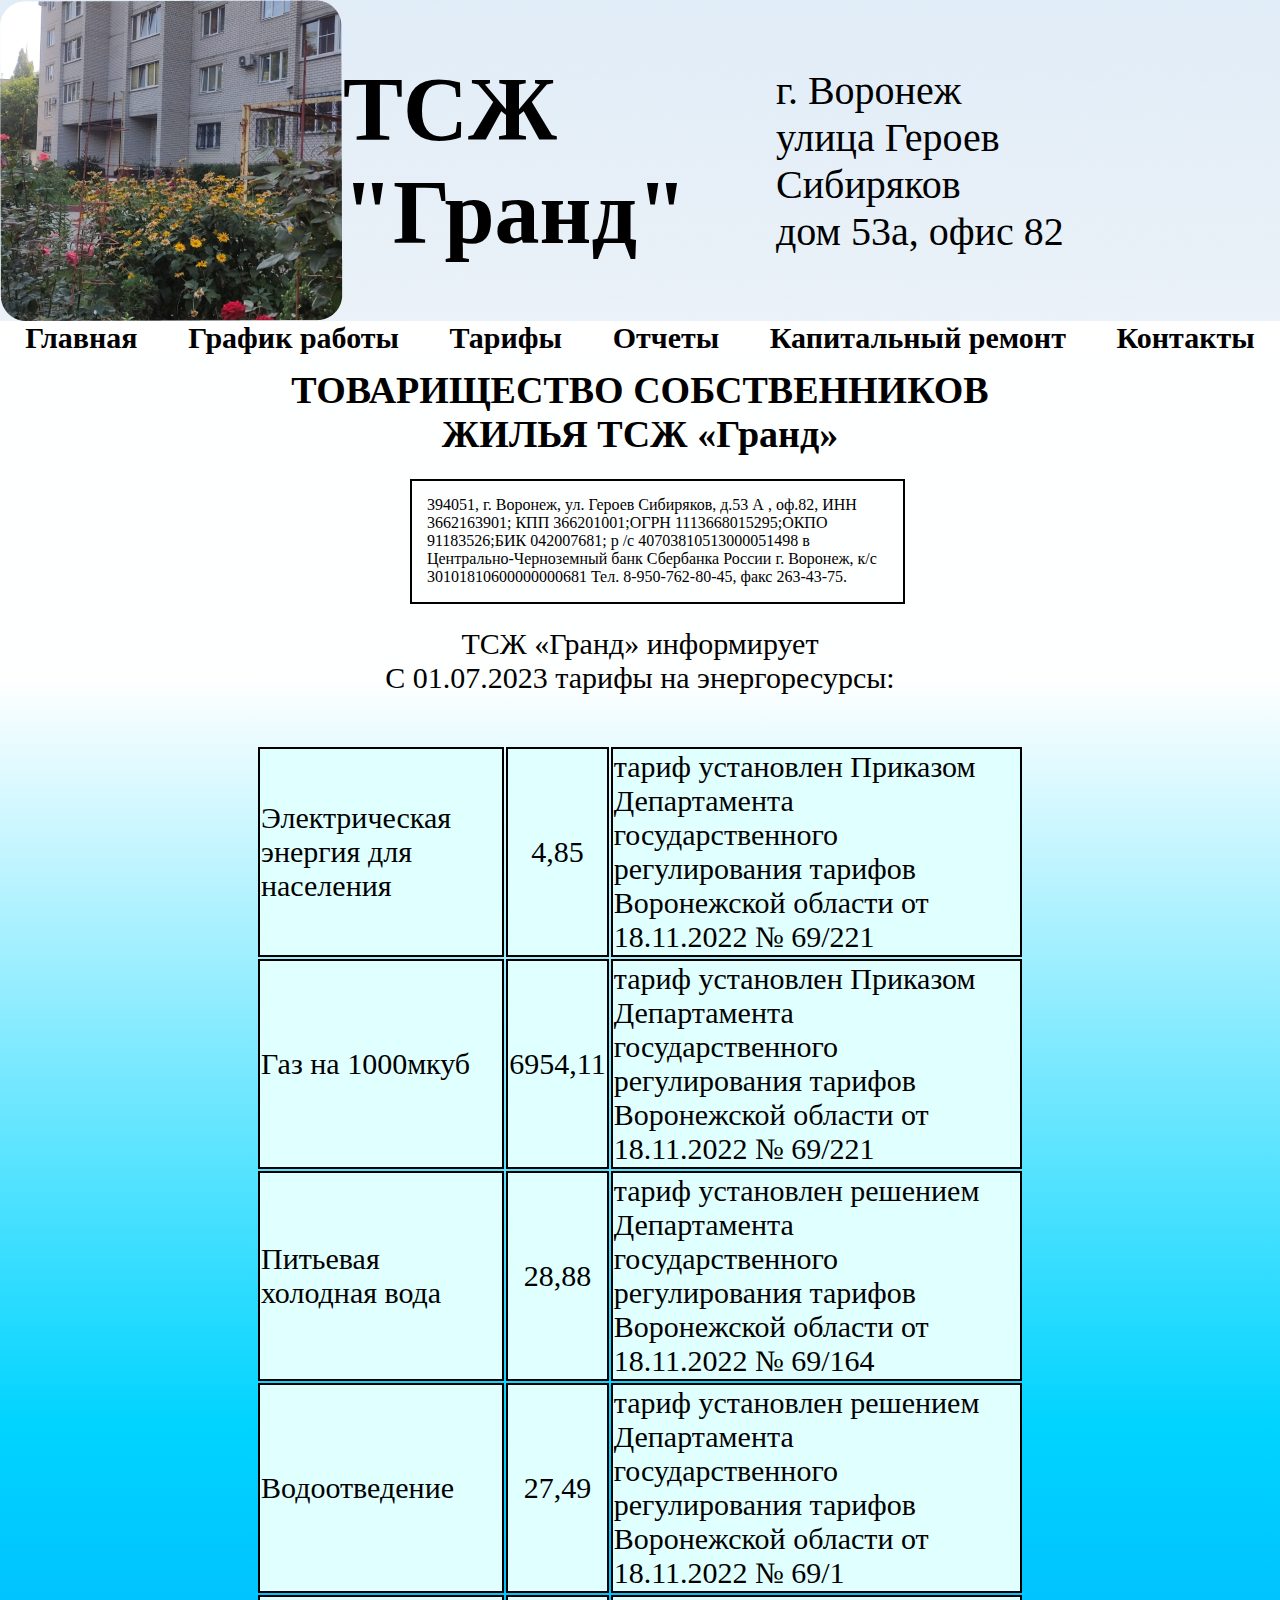
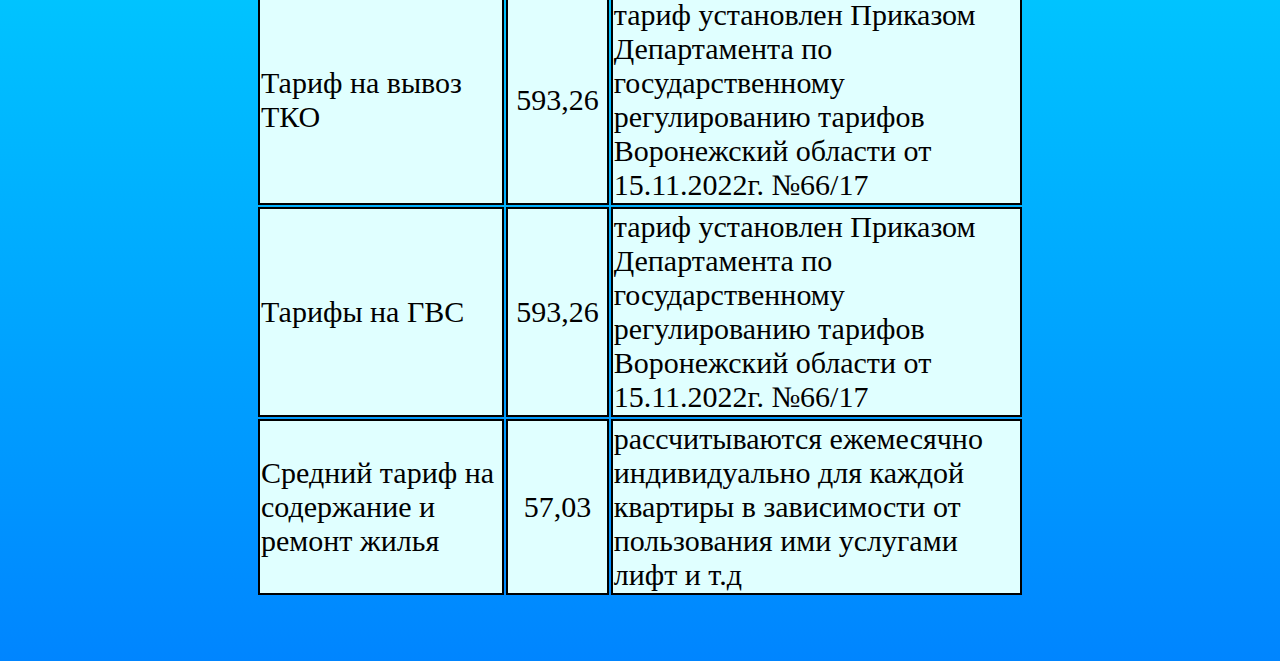
<file: tarif.html>
<!DOCTYPE html>
<html lang="en">

<head>
    <meta charset="UTF-8">
    <meta name="viewport" content="width=device-width, initial-scale=1.0">
    <title>Сайт ТСЖ "Гранд"</title>
    <link rel="stylesheet" href="style.css">
    <link rel="stylesheet" href="breakpoints.css">
</head>

<body>
    <header>

        <div class="header-flex__div">
            <img src="images/home_header.png">
            <h1 class="header-h1">ТСЖ "Гранд"</h1>
            <div class="header-p">
                <p class="adress">г. Воронеж</p>
                <p class="adress">улица Героев Сибиряков</p>
                <p class="adress">дом 53а, офис 82</p>
            </div>
        </div>
        <div class="burger-menu">
          <span></span>
        </div>
        <nav class="header__main-nav main-nav">
            <li class="list__item"><a href="index.html " class="main-nav__a">Главная</a></li>
            <li class="list__item"><a href="grafik.html " class="main-nav__a">График работы</a></li>
            <li class="list__item"><a href="tarif.html " class="main-nav__a">Тарифы</a></li>
            <li class="list__item"><a href="otchet.html " class="main-nav__a">Отчеты</a></li>
            <li class="list__item"><a href="kap-remont.html " class="main-nav__a">Капитальный ремонт</a></li>
            <li class="list__item"><a href="contacts.html " class="main-nav__a">Контакты</a></li>  
        </nav>
    </header>
    <main>
        <div class = "main__div main">
            <h1 class="zagolovok_tarif">
                ТОВАРИЩЕСТВО СОБСТВЕННИКОВ ЖИЛЬЯ ТСЖ «Гранд»
            </h1>
            <p class="adrec_tarif">
                394051, г. Воронеж, ул. Героев Сибиряков, д.53 А ,  оф.82, ИНН 3662163901;
                КПП 366201001;ОГРН 1113668015295;ОКПО 91183526;БИК 042007681;
                р /с 40703810513000051498 в Центрально-Черноземный банк Сбербанка России г. Воронеж, к/с 30101810600000000681
                Тел. 8-950-762-80-45, факс 263-43-75.
            </p>
            <p class="ptarif">ТСЖ «Гранд» информирует<br>
                С 01.07.2023 тарифы на  энергоресурсы:
            </p>
            <table class="table1">
                <colgroup>
                    <col span="2" style="background:LightCyan">
                    <col style="background-color:LightCyan">
                </colgroup>
                <tr class="tr1">
                  <td class="td1">Электрическая энергия для населения </td>
                  <td class="td1 tddd">4,85 </td>
                  <td class="td1">тариф установлен Приказом Департамента государственного регулирования тарифов Воронежской области от 18.11.2022 № 69/221 </td>
                </tr>
                <tr class="tr1">
                  <td class="td1">Газ на 1000мкуб </td>
                  <td class="td1 tddd">6954,11 </td>
                  <td class="td1"> тариф установлен Приказом Департамента государственного регулирования тарифов Воронежской области от 18.11.2022 № 69/221</td>
                </tr>
                <tr class="tr1">
                    <td class="td1">Питьевая холодная вода</td>
                    <td class="td1 tddd">28,88 </td>
                    <td class="td1">тариф установлен решением Департамента государственного регулирования тарифов Воронежской области от 18.11.2022 № 69/164 </td>
                  </tr>
                  <tr class="tr1">
                    <td class="td1">Водоотведение</td>
                    <td class="td1 tddd">27,49 </td>
                    <td class="td1">тариф установлен решением Департамента государственного регулирования тарифов Воронежской области от 18.11.2022 № 69/1 </td>
                  </tr>
                  <tr class="tr1">
                    <td class="td1">Тариф на вывоз ТКО </td>
                    <td class="td1 tddd">593,26 </td>
                    <td class="td1">тариф установлен Приказом Департамента по государственному регулированию тарифов Воронежский области от 15.11.2022г. №66/17 </td>
                  </tr>
                  <tr class="tr1">
                    <td class="td1">Тарифы на ГВС</td>
                    <td class="td1 tddd">593,26 </td>
                    <td class="td1">тариф установлен Приказом Департамента по государственному регулированию тарифов Воронежский области от 15.11.2022г. №66/17 </td>
                  </tr>
                  <tr class="tr1">
                    <td class="td1">Средний тариф на содержание и ремонт жилья</td>
                    <td class="td1 tddd">57,03 </td>
                    <td class="td1">рассчитываются ежемесячно индивидуально для каждой квартиры в зависимости от пользования ими услугами лифт и т.д </td>
                  </tr>
            </table>
        </div>
    </main>
    <footer>
        
    </footer>
    <script>
      if(window.innerWidth < 481){
        // Get all <p> tags on the page
        const paragraphs = document.querySelectorAll('p');
    
        // Loop through each <p> tag and reduce font size by half
        paragraphs.forEach(paragraph => {
          const currentFontSize = window.getComputedStyle(paragraph).fontSize;
          const newSize = parseFloat(currentFontSize) * 0.8; // Reduce size by half
          paragraph.style.fontSize = newSize + 'px';
        });
    
        const h1s = document.querySelectorAll('h1');
        h1s.forEach(h1 => {
          const currentFontSize = window.getComputedStyle(h1).fontSize;
          const newSize = parseFloat(currentFontSize) * 0.7; // Reduce size by half
          h1.style.fontSize = newSize + 'px';
        });
    
        const as = document.querySelectorAll('a');
        as.forEach(a => {
          const currentFontSize = window.getComputedStyle(a).fontSize;
          const newSize = parseFloat(currentFontSize) * 0.6; // Reduce size by half
          a.style.fontSize = newSize + 'px';
        });
      }
    </script>
</body> 
<script>
  let burger = document.querySelector('.burger-menu')
  let nav = document.querySelector('.main-nav')
  burger.addEventListener('click', function() {
      burger.classList.toggle('active')
      nav.classList.toggle('active')
  })
</script>
</html>
</file>
<file: style.css>
*{
    margin: 0;
}
.header-flex__div{
    display: flex;
    justify-content: space-between;
    align-items: center;
    background-image: url("images/header_background.png");
}
.header-p{
    width:auto;
    padding-right: 15%;
}
.header-h1{
    font-size: 90px;
}
.adress{
    font-size: 40px;    
}
.header__main-nav{
    display: flex;
    justify-content: space-around;
}
.main-nav__a{
    font-size: 30px;
    padding-top: 0.3%;
    text-decoration: none;
    color: black; 
    font-weight: 600;    

}
main{
    background: rgb(2,0,36);
    background: linear-gradient(360deg, rgba(2,0,36,1) 0%, rgba(0,133,255,1) 0%, rgba(0,212,255,1) 44%, rgba(0,212,255,0.0032387955182072714) 83%);
}
.main__div{
    margin-left: 20%;
    padding-top: 1%;
    width: 60%;
    padding-bottom: 5%;
}
.main__div p {
    margin-top: 3%;
}
.textglav{
    font-size: 30px;

}
.main-nav__a:nth-child(1):hover{
    background-color: #abd3f7;
}
.main-nav__a:nth-child(2):hover{
    background-color: #abd3f7;
}
.main-nav__a:nth-child(3):hover{
    background-color: #abd3f7;
}
.main-nav__a:nth-child(4):hover{
    background-color: #abd3f7;
}
.main-nav__a:nth-child(5):hover{
    background-color: #abd3f7;
}
.main-nav__a:nth-child(6):hover{
    background-color: #abd3f7;
}
.kap-r-teg-p{
    font-size: 30px;    
}
.contacts_table {
    border: 3px solid black;
 }
 /* границы ячеек первого ряда таблицы */
 .th1 {
    border: 2px solid black;
 }
 /* границы ячеек тела таблицы */
 .td1 {
    border: 2px solid black;
    font-size: 30px;
 }

 /* задаст фиксированную ширину для таблицы */
 table {
    width: 100%;
 }
 .tel_ekctr_cly{
    font-size: 40px;
    font-weight: 600; 
    text-align: center;
 }
 table{
    margin-top: 50px;

 }
    
.table2 {
    width: 100%;
}
.zagolovok_tarif{
    font-size: 38px;
    font-weight: 600; 
    text-align: center;    
}
.adrec_tarif{
    border: 2px solid black;
    width:60%;   
    margin-left: 20%;
    padding: 2%;
}
.td2{
    font-size: 40px;
    text-align: center;
}
.tablefont{
    font-size: 25px;
}
.maingrafik{
    padding-bottom: 15%;
}
.ptarif{
    font-size: 30px;
    text-align: center;    
}
.ppp{
    font-size: 25px;
    font-weight: 600;
    text-align: center;
}
.pppp{
    font-size: 20px;
}
.tddd{
    width: 10%;
    text-align: center;
    
}
.csilka{
    font-size: 20px;
    color: black;
    text-decoration: none;
}

.carousel-container {
    width: 100%;
    overflow: hidden;
    display: flex;
    flex-direction: row;

}

.carousel {
    display: flex; 
    transition: transform 0.5s ease-in-out; /* Smooth animation */
}

.carousel-item {
    flex: 0 0 100%; /* Each item takes full width */
    /* You can add more styling here */
    height: 100%;
}
.prev-button{
    position:absolute;
    left: 0%;
    top: 30%;
}
.next-button{
    position: absolute;
    top: 30%;
    left: 40%;
}

.carousel-button {
    position: absolute;
    top: 50%;
    left: 30%;
    transform: translateY(-50%);
    font-size: 90px;
    color: rgba(255, 255, 255, 0.7);
    background-color: rgba(0, 0, 0, 0.3);
    padding: 8px;
    cursor: pointer;
    transition: background-color 0.2s ease-in-out;
}

.carousel-button:hover {
    background-color: rgba(0, 0, 0, 0.5);
}

.prev-button {
    left: 20%;
    z-index: 100;
}

.next-button {
    left: 77%;
}
.carousel_img {
    width: 100%;
    height: 500px;
}
.list__item{
    list-style: none;
}
</file>
<file: breakpoints.css>
/* телефоны вертикально */
@media (max-width: 480px) {
    .header-flex__div{
        flex-direction: column;
    }
    .header__main-nav{
        flex-direction: column;
    }
    .ccilky{
        width: 70%;
    }
    .main__div{
        margin: 0 auto;
    }
    table{
        width: 100%;
        position: relative;
        left: -20%;
    }
    .table2_grafik{
        position: relative;
        left: -5%;
    }
    .td2_grafik{
        font-size: 25px;
    }
    .carousel-container{
        display: none;
    }
    .td1{
        font-size: 20px;
    }
    .main{

    }
}
@media (min-width: 320px) and (max-width: 700px) {
    .burger-menu {
        display: block;
        position: relative;
        width: 30px;
        height: 20px;
    }
    .burger-menu::before,
    .burger-menu::after {
        content: ''; /* пустой контент */
        background: #000; /*цвет бургера*/
        position: absolute; /* позиция для общего блока*/
        width: 100%; /* ширина*/
        height: 2px; /* толщина полосок бургера */
    }

    .burger-menu::before {
        top: 0; /* расположение верхней линии бургера */
    }

    .burger-menu span { /*средняя линия в виде span*/
        background: #000;
        position: absolute; 
        width: 100%;
        top: 9px;
        height: 2px; 
    }
    .burger-menu::after {
        bottom: 0; /* расположение нижней линии бургера */
    }

    .main-nav {
        position: relative;
        top: 0;
        right: 0;
        width: 50vw;
        height: 100%;
        list-style-type: none;
        background: #E7EFF8;
        border: 1px solid #fff;
        padding: 20px 10px;
        transform: translateX(130%);
        display: none;
    }

    .nav-list{
        flex-direction: column;
        text-align: right;
    }
    .burger-menu.active {
        z-index: 3;
        /* transform: translateX(-40vw); */
    }

    .burger-menu.active::before {
        transform: rotate(45deg);
        top: 9px;
    }
    .burger-menu.active::after {
        transform: rotate(-45deg);
        bottom: 9px;
    }

    .burger-menu.active span {
        transform: scale(0);
    }

    .main-nav.active {
        transform: translate(0);
        display: block;
    }
}
</file>
